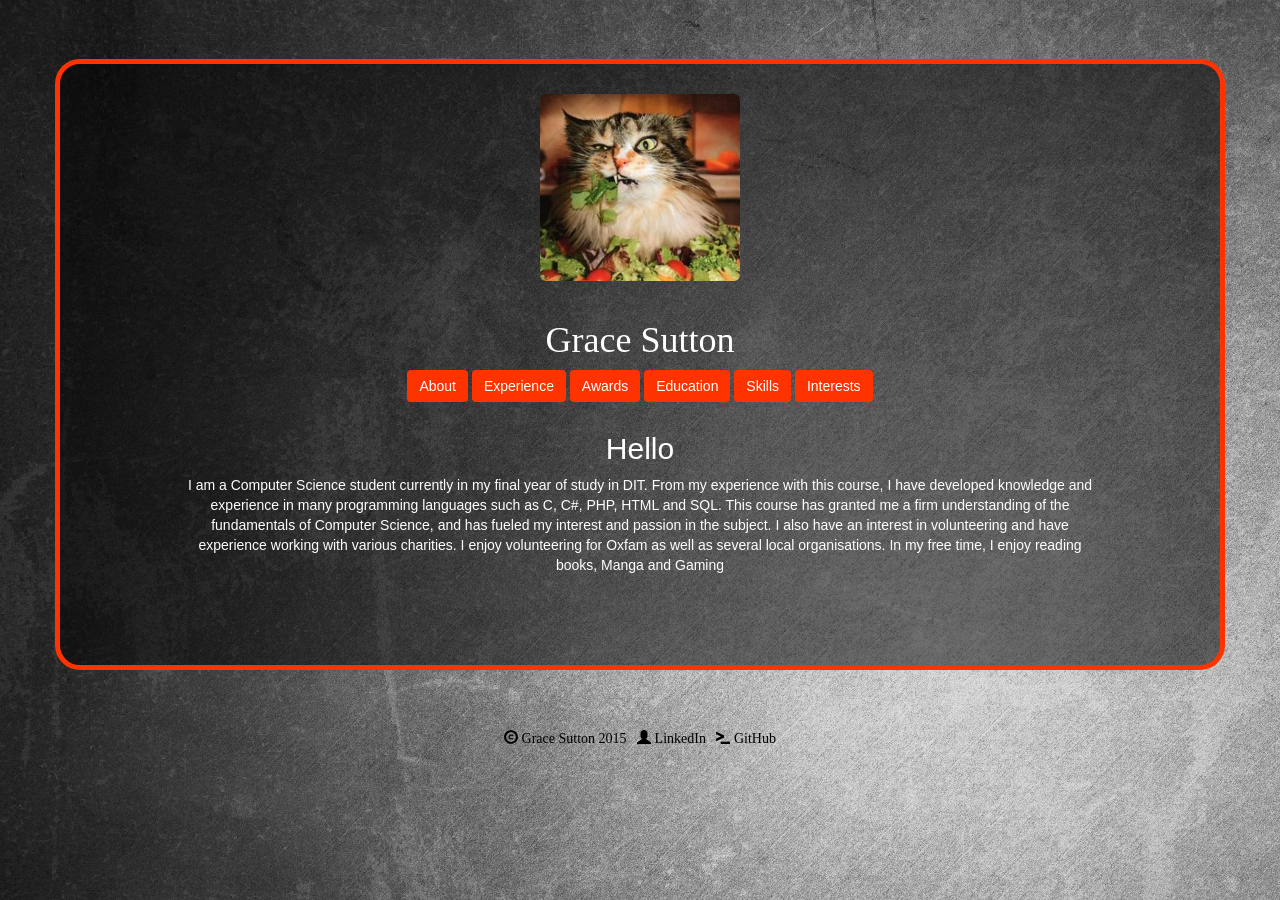
<file: index.html>
<!DOCTYPE html>
<html lang="en">
<head>
  <title>C12408218 Grace Sutton</title>
  <meta charset="utf-8">
  <meta name="viewport" content="width=device-width, initial-scale=1">
  <link rel="stylesheet" href="http://maxcdn.bootstrapcdn.com/bootstrap/3.3.5/css/bootstrap.min.css">
  <script src="https://ajax.googleapis.com/ajax/libs/jquery/1.11.3/jquery.min.js"></script>
  <script src="http://maxcdn.bootstrapcdn.com/bootstrap/3.3.5/js/bootstrap.min.js"></script>
  <!--CSS file-->
  <link rel="stylesheet" type="text/css" href="CSS/style.css">
  <!--JS file-->
  <script src="JavaScript/portfolio.js"></script>
</head>

<body onload="dispAbt()" class ="bg-1">

<div class="container">
  <div class="row">
	<div class="col-md">
	
		<div class='container' id = 'box'>
			<div class='col-md text-center'>
				<!--Title images for sections-->
				<img src='Images/logo/cat-eating-salad.png' class='abt-img text-center img-templ img-rounded animated pulse' alt='Its a cat'>
				<img src='Images/logo/exp-logo.png' class='exp-img img-templ animated pulse' alt='Experience page logo'>
				<img src='Images/logo/awards-logo.png' class='awa-img img-templ animated pulse' alt='Awards page logo'>
				<img src='Images/logo/edu-logo.png' class='edu-img img-templ animated pulse' alt='Education page logo'>
				<img src='Images/logo/skill-logo.png' class='skill-img img-templ animated pulse' alt='Skills page logo'>
				<img src='Images/logo/int-logo.png' class='int-img img-templ animated pulse' alt='Interests page logo'>
				
				<div class ="fixed-header">
					<h1>Grace Sutton</h1>
				</div>
				
					<div class='col-xs'>
						<!--Navigational buttons-->
						<button type='button' id='abt_btn' class='btn' onclick='dispAbt()'>About</button>
						<button type='button' id='exp_btn' class='btn' onclick='dispExp()'>Experience</button>
						<button type='button' id='awa_btn' class='btn' onclick='dispAwa()'>Awards</button>
						<button type='button' id='edu_btn' class='btn' onclick='dispEdu()'>Education</button>
						<button type='button' id='skill_btn' class='btn' onclick='dispSkill()'>Skills</button>
						<button type='button' id='int_btn' class='btn' onclick='dispInt()'>Interests</button>
					</div>				
			</div>
			
				<!--About section, displays on page load also-->
				<div id='abt-txt' class='fill-text animated fadeIn'>
					<h2>Hello</h2>
					<p>I am a Computer Science student currently in my final year of study in DIT.
					From my experience with this course, I have developed knowledge and experience in many programming languages such as C, C#, PHP, HTML and SQL. 
					This course has granted me a firm understanding of the fundamentals of Computer Science, and has fueled my interest and passion in the subject.
					I also have an interest in volunteering and have experience working with various charities. 
					I enjoy volunteering for Oxfam as well as several local organisations. 
					In my free time, I enjoy reading books, Manga and Gaming</p>
					<br>
					<br>
				</div>

				<!--Experience section-->
				<div id='exp-txt' class = 'fill-text animated fadeIn'>
					<h2>Experience</h2>
					<br>
					
					<div class='row'>
						<div class ='text-center'>
							<img src="Images/logo/mc_logo.png" class="main-img" alt="MCard logo">
							<p><b>Jan 2015 - Aug 2015</b></p>
							<p>Intern</p>
							<p>Worked on the Dublin Data Architecture team as part of an internship.
						</div>
					</div>		
						
				</div>
					<br>
					<br>
				
				<!--Awards section-->
				<div id='awa-txt' class = 'fill-text animated fadeIn'>
					<h2>Awards and Acheivements</h2>
					<br>
					
					<div class='row'>
						<div class ='col-md-6 text-center mini-box'>
							<img src="Images/logo/achieve-logo.png" alt="MCard logo">
							<p><b>Hackathon Winner 2015</b></p>
							<p>Member of the winning team in the MasterCard Intern Hackathon Challenge that took part in August 2015<br></p>
						</div>
							
						<div class='col-md-6 text-center mini-box'>
							<img src="Images/logo/achieve-logo.png" alt="DIT logo">
							<p><b>Academic Excellence 2012</b></p>
							<p>Received award from secondary school for achieving exceptional grades in school exams</p>
						</div>		
						
					</div>
					<br>
					<br>
				</div>
				
				<!--Education section-->
				<div id='edu-txt' class = 'fill-text animated fadeIn'>
					<h2>Education</h2>
					<br>
					
					<div class='row'>
						<div class ='col-md-6 text-center mini-box'>
							<a href = 'http://www.dit.ie/'>
								<img src="Images/education/dit-img.png" class = 'img-rounded' alt="College logo">
							</a>
							<p><b>Dublin Institute of Technology</b></p>
							<p>2012 - Present</p>
							<p>Currently studying BSc.(Hons) in Computer Science<br></p>
						</div>
							
						<div class='col-md-6 text-center mini-box'>
							<a href = 'http://www.dominicanwicklow.net/'>
								<img src="Images/education/dcw-img.png" class = 'img-rounded' alt="School logo">
							</a>
							<p><b>Dominican College Wicklow</b></p>
							<p>2006 - 2012</p>
							<p>Completed Leaving Certificate Examination in 2012</p>
						</div>		
						
					</div>
					<br>
					<br>
				</div>
				
				<!--Skills section-->
				<div id='skill-txt' class = 'fill-text animated fadeIn'>
					<h2>Skills</h2>
					<br>
					
					<div class='row'>
						<div class ='col-md-4 text-center'>
							<img src="Images/skills/c-img.png" alt="c# skill">
							<p> C# </p>
							<img src="Images/skills/java-img.png" alt="java skill">
							<p> Java </p>
						</div>
							
						<div class='col-md-4 text-center'>
							<img src="Images/skills/db-img.png" alt="db skill">
							<p>SQL</p>
							<img src="Images/skills/pg-img.png" alt="pg skill">
							<p>PostgreSQL</p>
						</div>
						
						<div class='col-md-4 text-center'>
							<img src="Images/skills/js-img.png" alt="js skill">
							<p>JavaScript</p>
							<img src="Images/skills/html-img.png" alt="html skill">
							<p>HTML</p>
						</div>
						
					</div>
					<br>
					<br>
				</div>
				
				<!--Interests section-->
				<div id='int-txt' class = 'fill-text animated fadeIn'>
					<h2>Interests</h2>
					<br>
					
					<div class='row'>
						<div class ='col-md-4 text-center'>
							<img src="Images/interests/book-img.png" alt="read img">
							<p>Reading</p>
						</div>
						
						<div class ='col-md-4 text-center'>
							<img src="Images/interests/uke-img.png" alt="uke img">
							<p>Ukulele</p>
						</div>
						

						<div class='text-center'>
							<img src="Images/interests/cat-img.png" alt="cat img">
							<p>Cats</p>
						</div>	
						
					</div>
					<br>
					<br>
				</div>
		</div>			
	</div>
  </div>

  <!--Footer visible at all times. Contains links to github etc-->
  <div class = 'footer text-center'>
		<p><span class = 'glyphicon glyphicon-copyright-mark'></span> 
		Grace Sutton 2015 &nbsp;
		<span class = 'glyphicon glyphicon-user'></span> 
		<a href= 'https://ie.linkedin.com/in/gracesutton'>LinkedIn</a> &nbsp;
		<span class = 'glyphicon glyphicon-console'></span> 
		<a href = 'https://github.com/SuttonGrace'>GitHub</a></p>
  </div>
</div>


</body>
</html>
</file>
<file: CSS/style.css>
.img-templ{
	margin-bottom: 20px;
	width: 200px;
	margin-top: 30px;
}

.fixed-header
{
	font-family: Rockwell;
}

/*All buttons use .btn class, and then colour variations are added through JS*/
.btn
{
	color: #FFFFFF;
	border: none;
	margin-bottom: 10px;
}

.btn:hover
{
  background: #939393;
}

.btn:focus 
{
	border: solid #939393;
}

.btn-abt
{
	background: #FF3300;
}

.btn-exp
{
	background: rgb(110, 37, 74);
}

.btn-awa
{
	background: #00A400;
}

.btn-edu
{
	background: #3366CC;
}

.btn-skill
{
	background: #FF5050;
}

.btn-int
{
	background: #009999;
}

.fill-text
{
	text-align:center;
	margin-left: 10%;
	margin-right: 10%;
}

.bg-1 {
    background-color: #2B2B2B;
	background-image: url('../Images/background/simple-one-color-grey-background-1920x1200.jpg');
    color: #ffffff;
}

/*All box use .box class, and then colour variations are added through JS*/
.box
{
	background: rgba(0, 0, 0, 0.5);
	border-radius: 25px;
	margin-top: 5%;
	margin-bottom:5%;
}
.box-abt
{
	border: 5px solid #FF3300;
}

.box-exp
{
	border: 5px solid #6E254A;
}

.box-awa
{
	border: 5px solid #99FF33;
}

.box-edu
{
	border: 5px solid #3366CC
}

.box-skill
{
	border: 5px solid #FF5050;
}

.box-int
{
	border: 5px solid #009999;
}

.footer
{
	color: #000000;
	font-family: Rockwell;
    text-decoration: none;
}

a:link {
    text-decoration: none;
	color: #000000;
}

a:visited {
    text-decoration: none;
	color: #000000;
}

a:hover {
    text-decoration: none;
	color: #939393;
}

a:active {
    text-decoration: none;
	color: #000000;
}

/* animations */
.animated {
  -webkit-animation-duration: 1s;
  animation-duration: 1s;
  -webkit-animation-fill-mode: both;
}

.animated.infinite {
  -webkit-animation-iteration-count: infinite;
  animation-iteration-count: infinite;
}



@keyframes fadeIn {
  from {
    opacity: 0;
  }

  to {
    opacity: 1;
  }
}

.fadeIn {
  -webkit-animation-name: fadeIn;
  animation-name: fadeIn;
}



@keyframes pulse {
  from {
    -webkit-transform: scale3d(1, 1, 1);
    transform: scale3d(1, 1, 1);
  }

  50% {
    -webkit-transform: scale3d(1.05, 1.05, 1.05);
    transform: scale3d(1.05, 1.05, 1.05);
  }

  to {
    -webkit-transform: scale3d(1, 1, 1);
    transform: scale3d(1, 1, 1);
  }
}

.pulse {
  -webkit-animation-name: pulse;
  animation-name: pulse;
}
</file>
